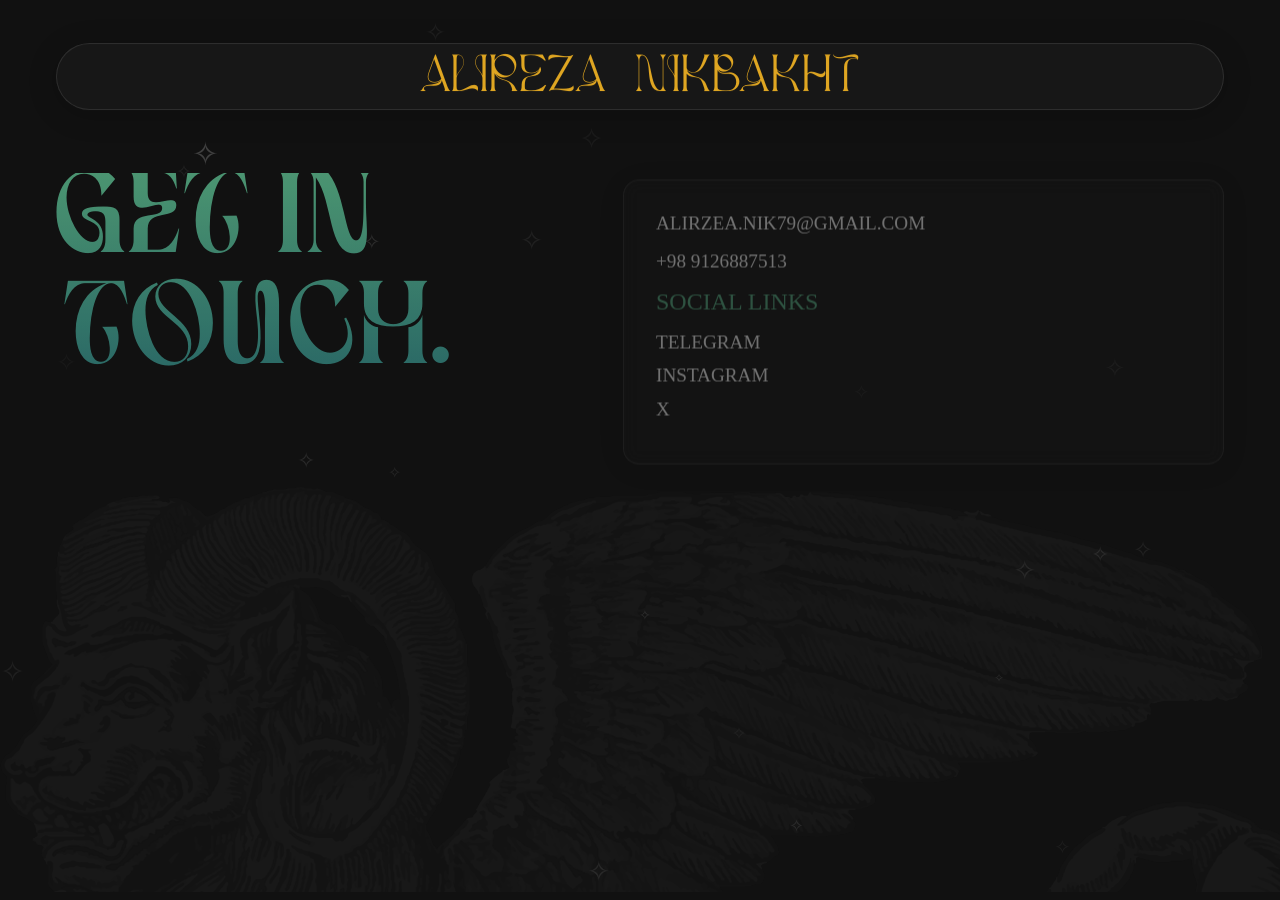
<file: index.html>
<!DOCTYPE html>
<html lang="en">

<head>
    <meta charset="UTF-8">
    <meta name="viewport" content="width=device-width, initial-scale=1.0">
    <title>Contact - Alireza Nikbakht</title>
    <link rel="stylesheet" href="./css/style.css">
</head>

<body>
    <div class="background"></div>

    <main class="container">
        <div class="header glass">
            <h1 class="name">ALIREZA NIKBAKHT</h1>
        </div>

        <div class="content">
            <div class="get-in-touch">
                <h2>GET IN<br>
                    <div class="touch">TOUCH.</div>
                </h2>
            </div>

            <div class="contact-info glass">
                <div class="contact-details">
                    <a href="mailto:alirzea.nik79@gmail.com" class="email">ALIRZEA.NIK79@GMAIL.COM</a>
                    <a href="tel:+989126887513" class="phone">+98 9126887513</a>

                    <div class="social">
                        <h3>SOCIAL LINKS</h3>
                        <ul>
                            <li><a href="https://t.me/alirezanb713" class="social-link">TELEGRAM</a></li>
                            <li><a href="https://www.instagram.com/_.alirezanb7?igsh=amVwdG5oOTlieWpk" class="social-link">INSTAGRAM</a></li>
                            <li><a href="https://x.com/alirezanb713?s=21&t=7NB3VrjQEAMwtVF9go5IWw" class="social-link">X</a></li>
                        </ul>
                    </div>
                </div>
            </div>
        </div>

        <div class="quote glass">
            <p>I LOVE TO MAKE FRIENDS AND<br>MAKE NEW MEMORIES. LET CONNECT<br>US TO MAKE A BEAUTIFUL<br>STORIES.</p>
        </div>
    </main>

    <script src="https://cdnjs.cloudflare.com/ajax/libs/gsap/3.12.2/gsap.min.js"></script>
    <script src="./js/script.js"></script>
</body>

</html>
</file>
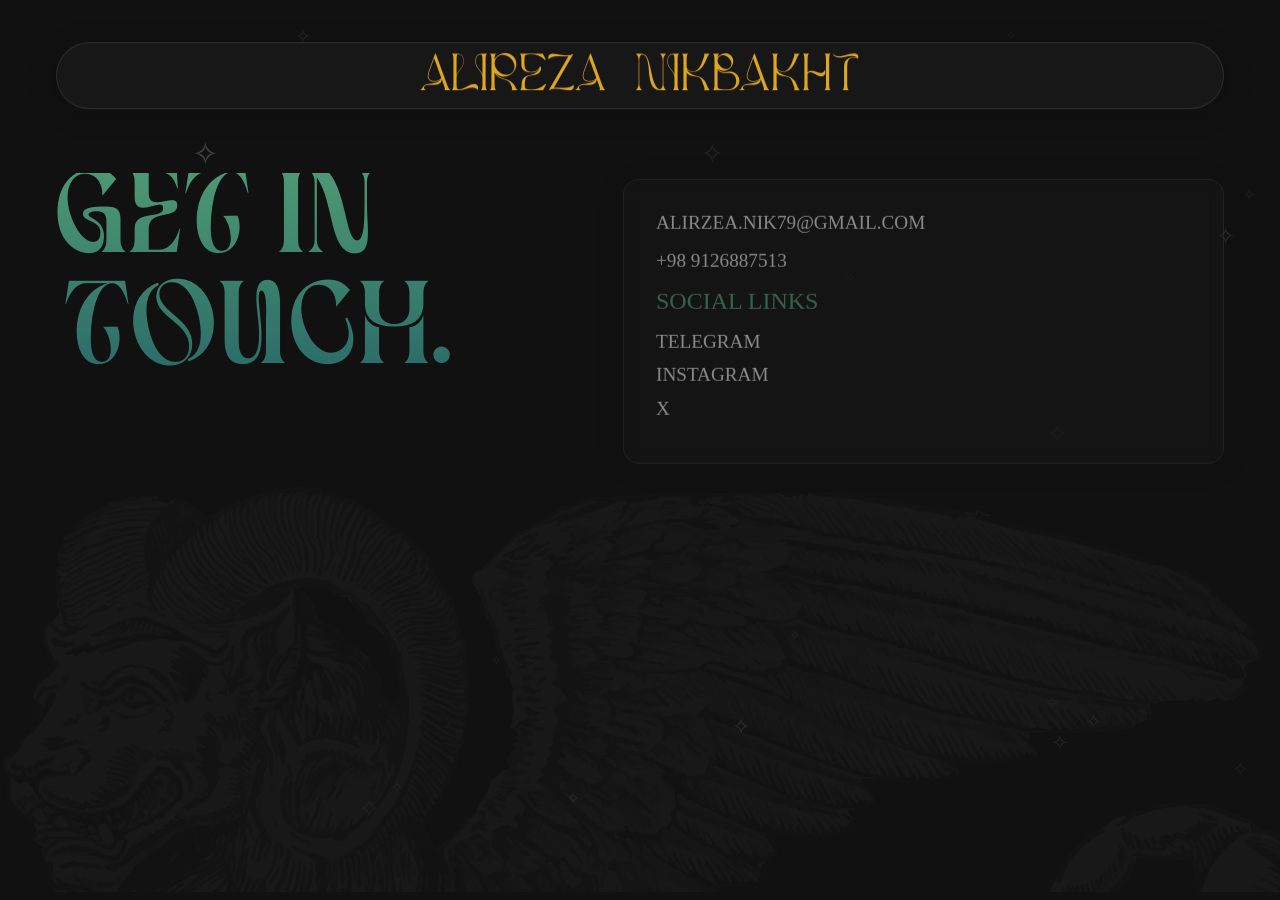
<file: Index.html>
<!DOCTYPE html>
<html lang="en">

<head>
    <meta charset="UTF-8">
    <meta name="viewport" content="width=device-width, initial-scale=1.0">
    <title>Contact - Alireza Nikbakht</title>
    <link rel="stylesheet" href="./css/style.css">
</head>

<body>
    <div class="background"></div>

    <main class="container">
        <div class="header glass">
            <h1 class="name">ALIREZA NIKBAKHT</h1>
        </div>

        <div class="content">
            <div class="get-in-touch">
                <h2>GET IN<br>
                    <div class="touch">TOUCH.</div>
                </h2>
            </div>

            <div class="contact-info glass">
                <div class="contact-details">
                    <a href="mailto:alirzea.nik79@gmail.com" class="email">ALIRZEA.NIK79@GMAIL.COM</a>
                    <a href="tel:+989126887513" class="phone">+98 9126887513</a>

                    <div class="social">
                        <h3>SOCIAL LINKS</h3>
                        <ul>
                            <li><a href="https://t.me/alirezanb713" class="social-link">TELEGRAM</a></li>
                            <li><a href="https://www.instagram.com/_.alirezanb7?igsh=amVwdG5oOTlieWpk" class="social-link">INSTAGRAM</a></li>
                            <li><a href="https://x.com/alirezanb713?s=21&t=7NB3VrjQEAMwtVF9go5IWw" class="social-link">X</a></li>
                        </ul>
                    </div>
                </div>
            </div>
        </div>

        <div class="quote glass">
            <p>I LOVE TO MAKE FRIENDS AND<br>MAKE NEW MEMORIES. LET CONNECT<br>US TO MAKE A BEAUTIFUL<br>STORIES.</p>
        </div>
    </main>

    <script src="https://cdnjs.cloudflare.com/ajax/libs/gsap/3.12.2/gsap.min.js"></script>
    <script src="./js/script.js"></script>
</body>

</html>
</file>
<file: css/style.css>
@font-face {
  font-family: 'FRIESKA';
  src: url('/Fonts/FRIESKA.ttf') format('truetype');
  /* Add more font formats for better browser compatibility */
  font-weight: normal;
  font-style: normal;
}

@font-face {
    font-family: 'Gold';
    src: url('../Fonts/GoldBadge-Regular.otf') format('truetype');
    font-weight: normal;
    font-style: normal;
}

@font-face {
    font-family: 'Lora';
    src: url('../Fonts/Lora-Bold.ttf') format('truetype');
    font-weight: bold;
    font-style: normal;
}

* {
  margin: 0;
  padding: 0;
  box-sizing: border-box;
}

body {
  font-family: 'YourCustomFont', serif;
  background-color: #111;
  color: #fff;
  min-height: 100vh;
  overflow-x: hidden; /* Prevent horizontal scrolling */
  position: relative;
}

/* Prevent scrolling on laptop screens */
@media (min-width: 1024px) {
  body {
    overflow: hidden; /* Prevent scrolling */
  }
}

.background {
  margin: 0;
  padding: 0;
  position: fixed;
  top: 487px;
  left: 0;
  bottom: 0;
  width: 100%;
  height: 45%;
  background-image: url('../Media/back.png'); /* Replace with your image */
  background-size: cover;
  background-repeat: no-repeat;
  opacity: 0.25;
  z-index: -1;
}

.container {
  max-width: 1200px;
  margin: 0 auto;
  padding: 1rem;
  display: flex;
  flex-direction: column;
  gap: 1rem;
  min-height: 100vh;
}

.glass {
  background: rgba(40, 40, 40, 0.3);
  backdrop-filter: blur(8px);
  border-radius: 16px;
  box-shadow: 0 4px 30px rgba(0, 0, 0, 0.2);
  border: 1px solid rgba(255, 255, 255, 0.1);
  padding: 2rem;
  opacity: 0;
  transform: translateY(30px);
}

.header.glass {
  border-radius: 45px;
  margin-top: 10px;
  text-align: center;
  display: flex;
  justify-content: center; /* Center horizontally */
  align-items: center; /* Center vertically */
  height: auto; /* Adjust height based on content */
  padding: 0.1rem; /* Add padding for better spacing */
}

.header {
  text-align: center;
  padding: 1.5rem;
}

.name {
  font-family: 'FRIESKA';
  font-size: 3.5rem;
  justify-content: center;
  letter-spacing: 1px;
  font-weight: normal;
  color: rgba(245, 182, 35, 0.9);
}

.content {
  display: flex;
  flex-direction: row;
  gap: 2rem;
  margin: 3rem 0;
}

.get-in-touch {
  flex: 1;
  display: flex;
  align-items: flex-start;
  opacity: 0;
  transform: translateX(-30px);
}

.get-in-touch h2 {
  font-family: 'Gold', Courier, monospace;
  font-size: 7rem;
  line-height: 0.9;
  font-weight: normal;
  background: linear-gradient(to bottom, #52a37c, #2a6e6e);
  -webkit-background-clip: text;
  background-clip: text;
  color: transparent;
  margin-top: 1rem;
}

.touch {
padding: 10px;

}
.contact-info {
  flex: 1;
  display: flex;
  flex-direction: column;
  justify-content: space-between;
background: rgba(40, 40, 40, 0.3);
  backdrop-filter: blur(8px)  !important;
  -webkit-backdrop-filter: blur(8px)!important;
  border-radius: 16px;
  box-shadow: 0 4px 30px rgba(0, 0, 0, 0.2);
  border: 1px solid rgba(255, 255, 255, 0.1);
  padding: 2rem;
  position: relative;
}

.email, .phone {
  display: block;
  margin-bottom: 1rem;
  font-size: 1.2rem;
  color: rgba(255, 255, 255, 0.9);
}

.email {
  text-decoration: none;
  color: rgba(255, 255, 255, 0.9);
  transition: color 0.3s ease;
}

.email:hover {
  color: #ac0a9e;
}
.phone{text-decoration: none;
  color: rgba(255, 255, 255, 0.9);
  transition: color 0.3s ease;}
.phone:hover {
  color: #ac0a9e;
}
.social h3 {
  font-size: 1.5rem;
  margin-bottom: 1rem;
  color: #52a37c;
  font-weight: normal;
}

.social ul {
  list-style: none;
}

.social-link {
  text-decoration: none;
  color: rgba(255, 255, 255, 0.9);
  font-size: 1.2rem;
  display: block;
  margin-bottom: 0.7rem;
  transition: color 0.3s ease, transform 0.3s ease;
}

.social-link:hover {
  color: #9521b3;
  transform: translateX(5px);
}

.quote {
  align-self: center;
  max-width: 500px;
  text-align: center;
  font-size: 1.1rem;
  line-height: 1.5;
  letter-spacing: 1px;
  color: rgba(255, 255, 255, 0.8);
}

/* Add stars/sparkles as background elements */
.container::before {
  content: "✧";
  position: absolute;
  top: 15%;
    right: 20%; font-size: 2rem;
  bottom: 10%;
  left: 15%;
  font-size: 2rem;
  color: rgba(255, 255, 255, 0.2);
  z-index: -1;
}

/* Responsive adjustments */
@media (max-width: 1024px) {
  .container {
    padding: 5rem;
  }

  .get-in-touch h2 {
    font-size: 4rem;
  }

  .quote {
    font-size: 1rem;
  }

  .name {
    font-size: 2rem; /* Adjust font size for smaller screens */
  }
}

@media (max-width: 780px) {
  .content {
    flex-direction: column;
  }

  .get-in-touch h2 {
    font-size: 3.5rem;
  }
  
  .quote {
    align-self: center;
    font-size: 1rem;
  }
 .email {
    font-size: 1rem;
  }

  .name {
    font-size: 2rem; /* Further adjust font size for smaller screens */
  }
}

@media (max-width: 480px) {
  .container {
    padding: 1rem;
  }

  .get-in-touch h2 {
    font-size: 3rem;
  }

  .email, .phone {
    font-size: 1rem;
  }

  .social h3 {
    font-size: 1rem;
  }

  .social-link {
    font-size: 1rem;
  }

  .quote {
    font-size: 0.9rem;
  }

  .name {
    font-size: 1.5rem; /* Further adjust font size for smaller screens */
  }
}
</file>
